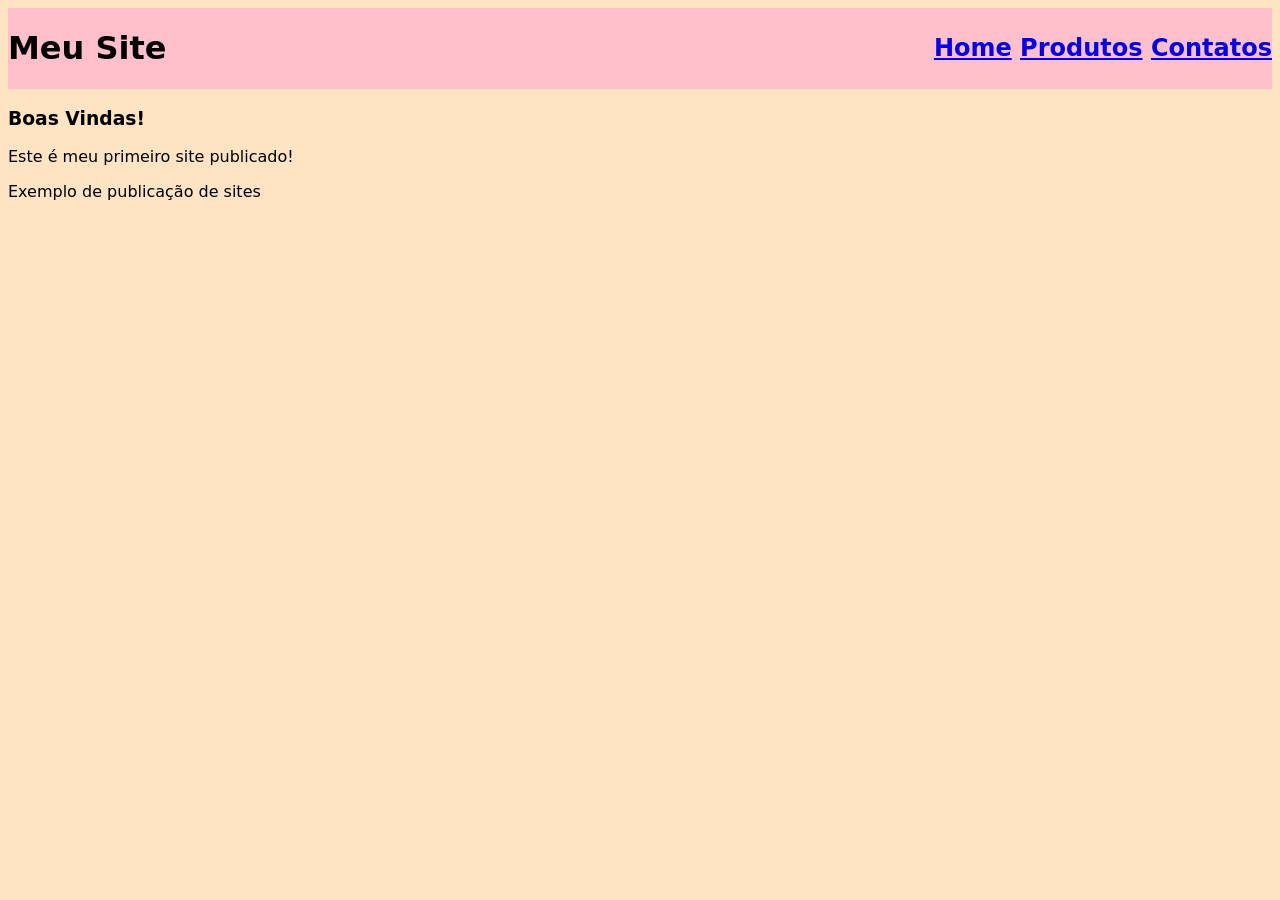
<file: index.html>
<!DOCTYPE html>
<html lang="pt-br">

<head>
    <meta charset="UTF-8">
    <meta name="viewport" content="width=device-width, initial-scale=1.0">
    <title>Meu Site</title>
</head>
<link rel="stylesheet" href="css/estilos.css">
<style></style>

<body>
    <header>
        <h1>Meu Site</h1>
        <h2>
            <nav>
                <a href="index.html">Home</a>
                <a href="produtos.html">Produtos</a>
                <a href="contato.html">Contatos</a>
            </nav>
        </h2>
    </header>
    <main>
        <h3>Boas Vindas!</h3>
        <p>Este é meu primeiro site publicado!</p>
    </main>
    <footer>
        <p>Exemplo de publicação de sites</p>
    </footer>
</body>
<script></script>

</html>
</file>
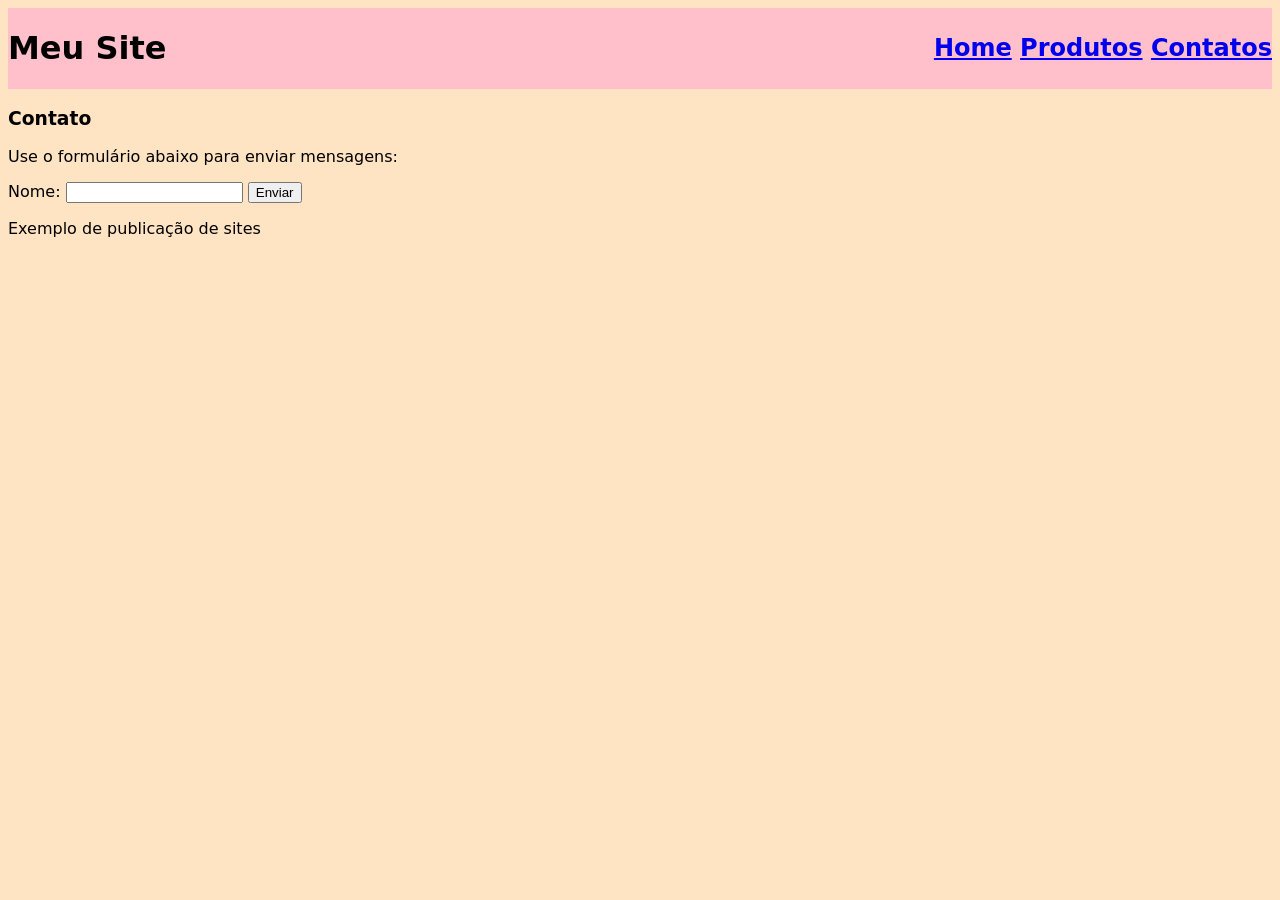
<file: contato.html>
<!DOCTYPE html>
<html lang="pt-br">

<head>
    <meta charset="UTF-8">
    <meta name="viewport" content="width=device-width, initial-scale=1.0">
    <title>Contato - Meu Site</title>
</head>
<link rel="stylesheet" href="css/estilos.css">
<style></style>

<body>
    <header>
        <h1>Meu Site</h1>
        <h2>
            <nav>
                <a href="index.html">Home</a>
                <a href="produtos.html">Produtos</a>
                <a href="contato.html">Contatos</a>
            </nav>
        </h2>
    </header>
    <main>
        <h3>Contato</h3>
        <p>Use o formulário abaixo para enviar mensagens:</p>
        <form action="" method="post">
            <p>
                <label for="nome">Nome:</label>
                <input type="text" name="nome" id="nome">
                <button type="submit">Enviar</button>
            </p>
        </form>
    </main>
    <footer>
        <p>Exemplo de publicação de sites</p>
    </footer>
</body>
<script></script>

</html>
</file>
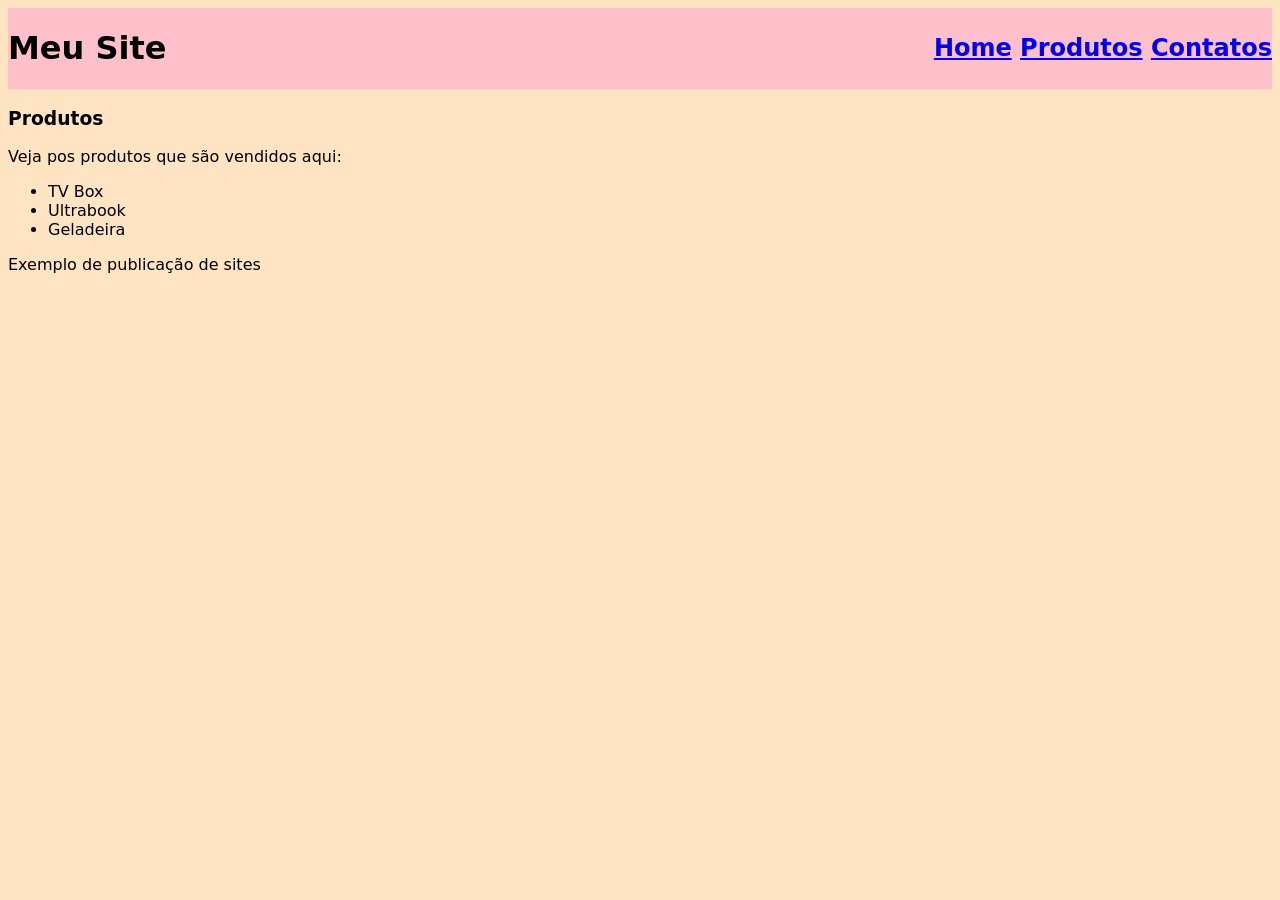
<file: produtos.html>
<!DOCTYPE html>
<html lang="pt-br">

<head>
    <meta charset="UTF-8">
    <meta name="viewport" content="width=device-width, initial-scale=1.0">
    <title>Produtos - Meu Site</title>
</head>
<link rel="stylesheet" href="css/estilos.css">
<style></style>

<body>
    <header>
        <h1>Meu Site</h1>
        <h2>
            <nav>
                <a href="index.html">Home</a>
                <a href="produtos.html">Produtos</a>
                <a href="contato.html">Contatos</a>
            </nav>
        </h2>
    </header>
    <main>
        <h3>Produtos</h3>
        <p>Veja pos produtos que são vendidos aqui:</p>
        <ul>
            <li>TV Box</li>
            <li>Ultrabook</li>
            <li>Geladeira</li>
        </ul>
    </main>
    <footer>
        <p>Exemplo de publicação de sites</p>
    </footer>
</body>
<script></script>

</html>
</file>
<file: css/estilos.css>
*, *::after, *::before { box-sizing: border-box;}

body {
    font-family: system-ui, -apple-system, BlinkMacSystemFont, 'Segoe UI', Roboto, Oxygen, Ubuntu, Cantarell, 'Open Sans', 'Helvetica Neue', sans-serif;
    background-color: bisque;
}

header {
    background-color: pink;
    display: flex;
    justify-content: space-between;
    align-items: center;
}
</file>
